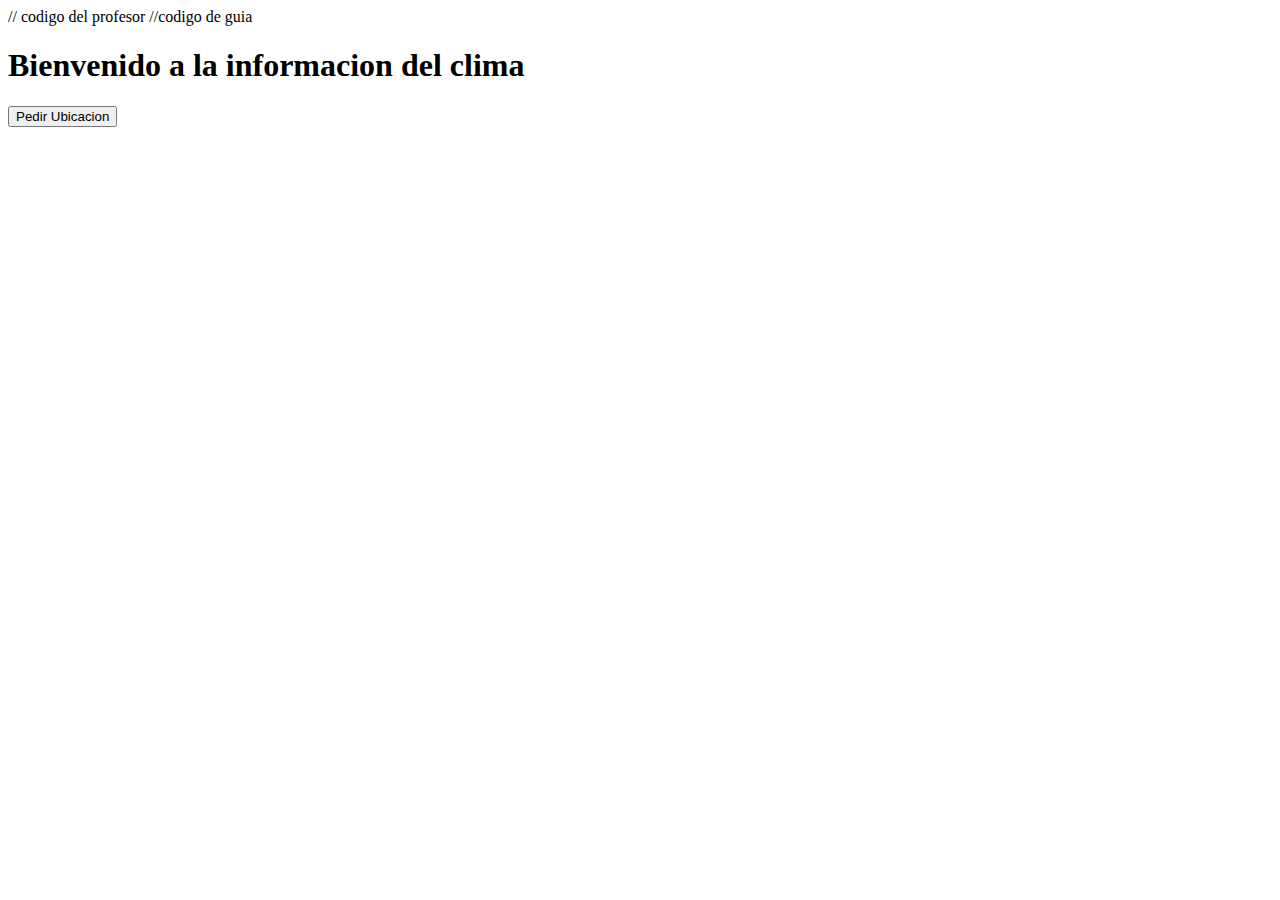
<file: Clima.html>
// codigo del profesor
//codigo de guia 
<html lang="en">
<head>
    <meta charset="UTF-8">
    <meta http-equiv="X-UA-Compatible" content="IE=edge">
    <meta name="viewport" content="width=device-width, initial-scale=1.0">
    <link href="https://cdn.jsdelivr.net/npm/bootstrap@5.0.1/dist/css/bootstrap.min.css" rel="stylesheet" integrity="sha384-+0n0xVW2eSR5OomGNYDnhzAbDsOXxcvSN1TPprVMTNDbiYZCxYbOOl7+AMvyTG2x" crossorigin="anonymous">

    <title>⛅Api Clima⛅</title>
    <script src="https://ajax.googleapis.com/ajax/libs/jquery/3.6.0/jquery.min.js"></script>

    <script>

        //Obtener el documento HTML completo 
        //una vez listo ejecutar funcion anonima
        $(document).ready(function(){
            //Ocultando los Alert(Rectangulos de colores)
           $("#msg").hide();
           $("#msg2").hide();

           //UrlBase del Servicio Web del Clima
           var url = "https://www.metaweather.com/api/location/search/?lattlong=";


            $("#PedirClima").click(function(){
                //Verificar si el objeto geolocation existe dentro de navigator
                //if("geolocation" in navigator)
                if (navigator.geolocation) {
                    //En Caso de Existir Geolocation, ejecutamos la funcion getCurrentPosition, para obtener la Posicion
                    navigator.geolocation.getCurrentPosition(showPosition);
                    //Si se obtiene la posicion se ejecuta el metodo showPosition
                } else {
                    //En Caso de error pasamos el mensaje al Alert y lo mostramos
                    $("#msg2").append("Geolocation is not supported by this browser.");
                    $("#msg2").show();
                }
            }) 

            function showPosition(position) {
                $("#mensajeLatLon").remove();

                //En caso de encontrar la posicion, se agrega y se muestra a la Alerta, la latitud y longitud
                $("#msg").append(`<div id="mensajeLatLon">Latitude: ${position.coords.latitude} <br> Longitude: ${position.coords.longitude}</div>`);
                $("#msg").show();

                //Guardamos lat y lon, en variables
                var lat = position.coords.latitude;
                var lon = position.coords.longitude;


                //https://www.metaweather.com/api/location/search/?lattlong=position.coords.latitude,position.coords.longitude
                var urlFormatted = `${url}${lat},${lon}`;
                console.log(urlFormatted);

                $.get(urlFormatted,function(data){
                    //console.log(data);
                }).then(function(data){
                      //Una vez se cumple la peticion GET
                      //armamos la nueva URL para obtener el Clima                      
                      var newUrl =`https://www.metaweather.com/api/location/${data[0].woeid}`;
                      console.log(newUrl);

                      //Hacer peticion del clima por WOEID
                      $.get(newUrl,function(data){
                        //toda la info del clima    
                        console.log(data);
                        //Temp Promedio
                        console.log(`La temperatura promedio es ${data.consolidated_weather[0].the_temp}°C`);
                      })



                })

               
              
            }

        })
     
      
    </script>
</head>
<body>
    <h1>Bienvenido a la informacion del clima</h1>
    <button type="button" id="PedirClima" class="btn btn-primary mb-3">Pedir Ubicacion</button>
    <div class="alert alert-primary" role="alert" id="msg">
      </div>
    <div class="alert alert-danger" role="alert" id="msg2">
      </div>
    <script src="https://cdn.jsdelivr.net/npm/bootstrap@5.0.1/dist/js/bootstrap.bundle.min.js" integrity="sha384-gtEjrD/SeCtmISkJkNUaaKMoLD0//ElJ19smozuHV6z3Iehds+3Ulb9Bn9Plx0x4" crossorigin="anonymous"></script>

</body>
</html>
</file>
